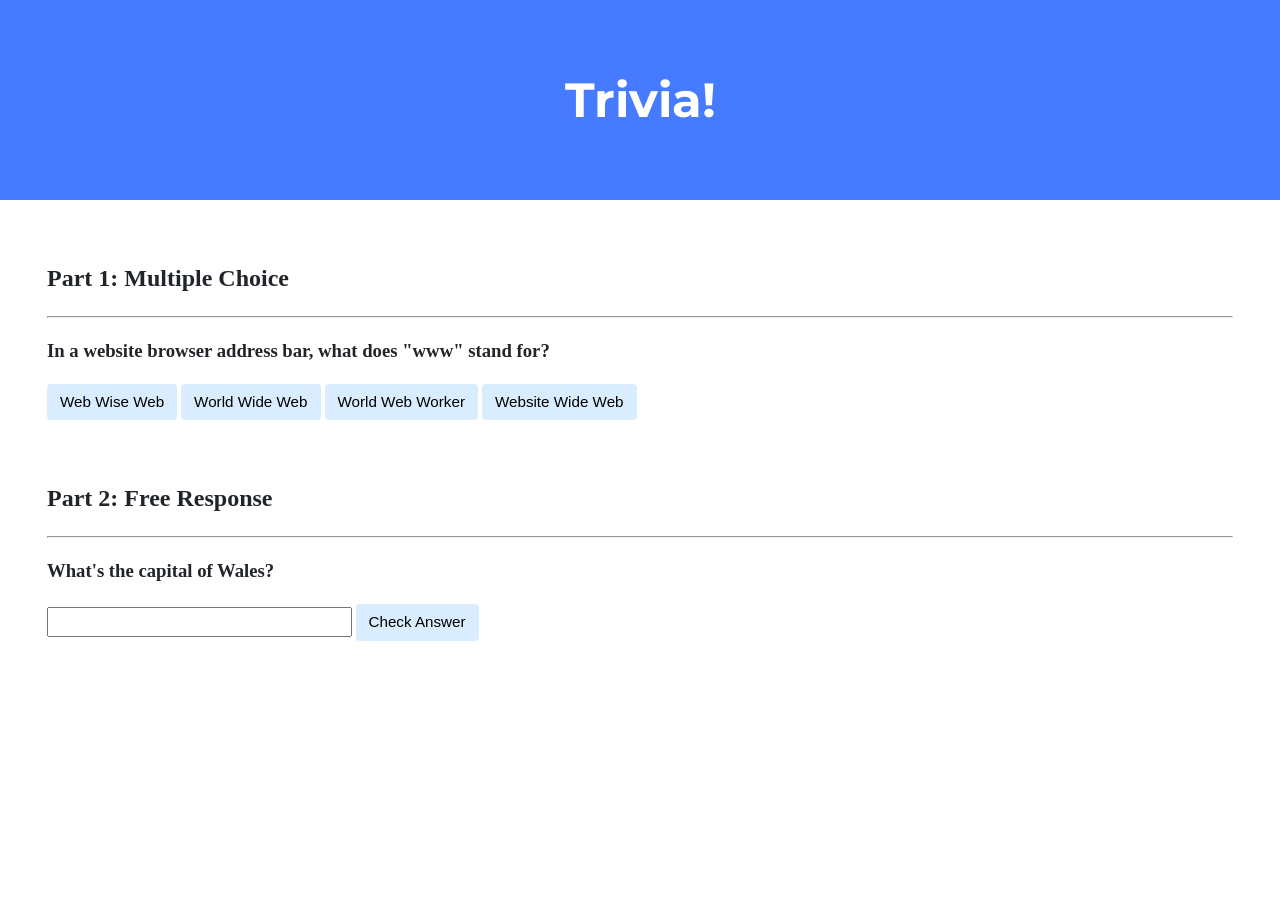
<file: trivia/index.html>
<!DOCTYPE html>

<html lang="en">
    <head>
        <link href="https://fonts.googleapis.com/css2?family=Montserrat:wght@500&display=swap" rel="stylesheet">
        <link href="styles.css" rel="stylesheet">
        <title>Trivia!</title>
        <script>
            // TODO: Add code to check answers to questions

            //Multiple choice
            document.addEventListener('DOMContentLoaded', function() {
                let wrong_answers = document.querySelectorAll('.incorrect')
                wrong_answers.forEach((wrong) => {
                    wrong.addEventListener('click', function() {
                        wrong.style.backgroundColor = 'red';
                        wrong.parentElement.querySelector('.feedback').innerHTML = 'Incorrect';

                })});

                right_answer = document.querySelector('#correct');
                document.querySelector('#correct').addEventListener('click', function() {
                    right_answer.style.backgroundColor = 'green';
                    right_answer.parentElement.querySelector('.feedback').innerHTML = 'Correct';
                })


                //Free response
                let answer = document.querySelector('#answer');
                document.querySelector('#confirm').addEventListener('click', function() {
                    if (answer.value == 'Cardiff')
                    {
                        answer.style.backgroundColor = 'green';
                        answer.parentElement.querySelector('.feedback').innerHTML = 'Correct';
                    }
                    else
                    {
                        answer.style.backgroundColor = 'red';
                        answer.parentElement.querySelector('.feedback').innerHTML = 'Incorrect';
                    }
                });
            });



        </script>
    </head>
    <body>
        <div class="header">
            <h1>Trivia!</h1>
        </div>

        <div class="container">
            <div class="section">
                <h2>Part 1: Multiple Choice </h2>
                <hr>
                <!-- TODO: Add multiple choice question here -->
                 <h3> In a website browser address bar, what does "www" stand for? </h3>
                 <button id="first_answer"class="incorrect">Web Wise Web</button>
                 <button id="correct">World Wide Web</button>
                 <button id="third_answer"class="incorrect">World Web Worker</button>
                 <button id="fourth_answer"class="incorrect">Website Wide Web</button>
                 <p class="feedback"></p>
            </div>

            <div class="section">
                <h2>Part 2: Free Response</h2>
                <hr>
                <!-- TODO: Add free response question here -->
                 <h3> What's the capital of Wales? </h3>
                 <input type="text" id="answer">
                 <button id="confirm">Check Answer</button>
                 <p class="feedback"></p>
            </div>
        </div>
    </body>
</html>
</file>
<file: trivia/styles.css>
body {
    background-color: #fff;
    color: #212529;
    font-size: 1rem;
    font-weight: 400;
    line-height: 1.5;
    margin: 0;
    text-align: left;
}

.container {
    margin-left: auto;
    margin-right: auto;
    padding-left: 15px;
    padding-right: 15px;
}

.header {
    background-color: #477bff;
    color: #fff;
    margin-bottom: 2rem;
    padding: 2rem 1rem;
    text-align: center;
}

.section {
    padding: 0.5rem 2rem 1rem 2rem;
}

.section:hover {
    background-color: #f5f5f5;
    transition: color 2s ease-in-out, background-color 0.15s ease-in-out;
}

h1 {
    font-family: 'Montserrat', sans-serif;
    font-size: 48px;
}

button, input[type="submit"] {
    background-color: #d9edff;
    border: 1px solid transparent;
    border-radius: 0.25rem;
    font-size: 0.95rem;
    font-weight: 400;
    line-height: 1.5;
    padding: 0.375rem 0.75rem;
    text-align: center;
    transition: color 0.15s ease-in-out, background-color 0.15s ease-in-out, border-color 0.15s ease-in-out, box-shadow 0.15s ease-in-out;
    vertical-align: middle;
}


input[type="text"] {
    line-height: 1.8;
    width: 25%;
}

input[type="text"]:hover {
    background-color: #f5f5f5;
    transition: color 2s ease-in-out, background-color 0.15s ease-in-out;
}
</file>
